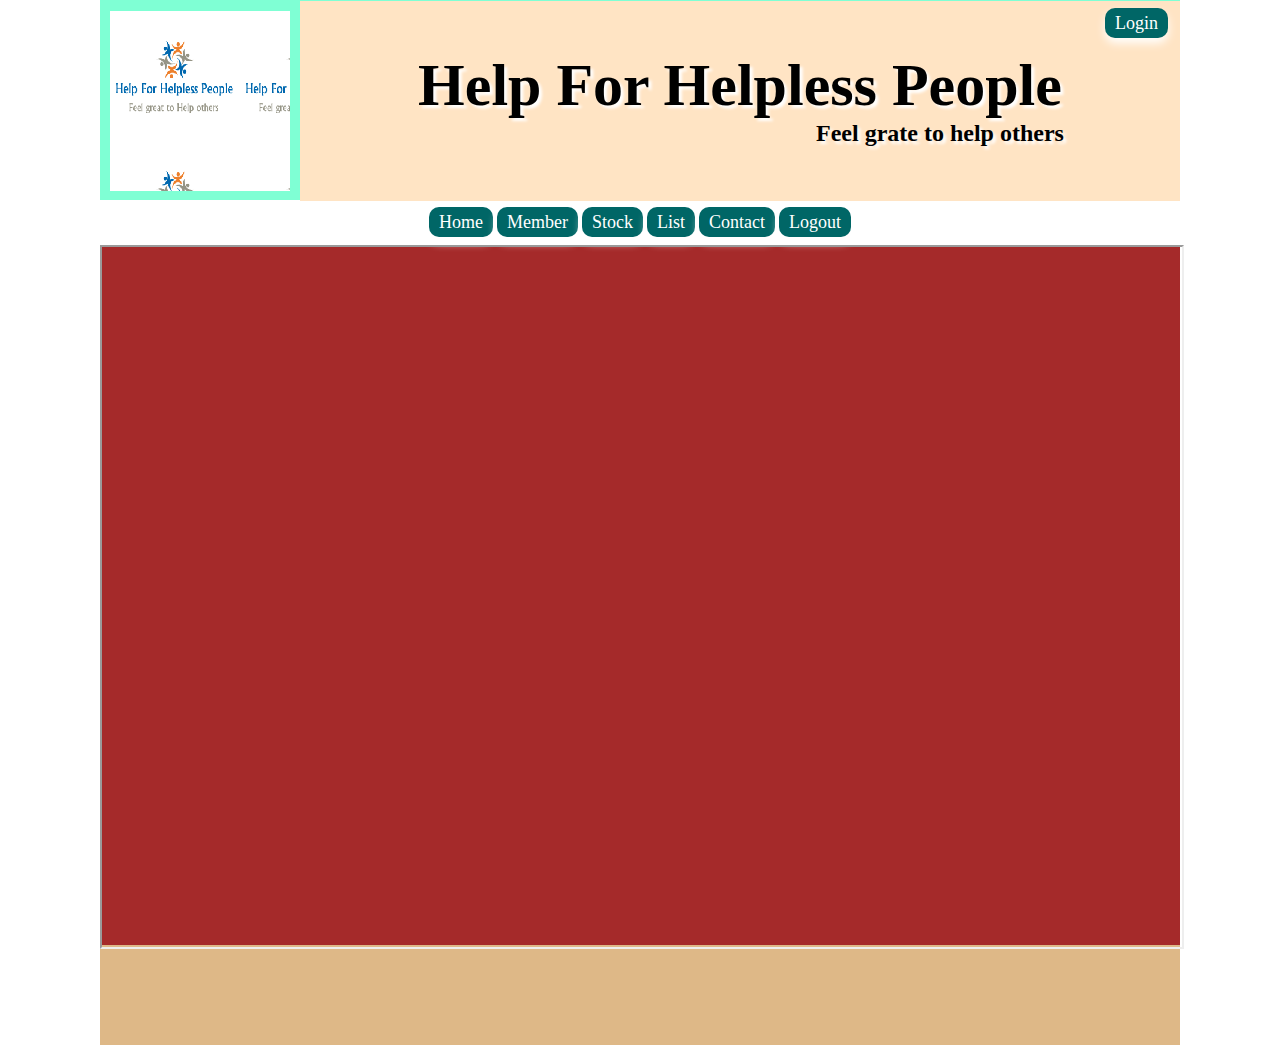
<file: Index.html>
<!doctype html>
<html>
<head>
<meta charset="utf-8">
<title>Untitled Document</title>
<link rel="stylesheet" type="text/css" href="Index_css.css">
<link rel="stylesheet" type="text/css" href="Banner_css.css">
<link rel="stylesheet" type="text/css" href="Menu_css.css">
</head>
	<div id="Wrapper">
		<div id="Banner">
			<div class="down_1px"></div>
			<div id="logo"></div>
			<div id="logo_right">
				<div id="login_button">
					<ul>
						<li><a href="Login_page.html" target="COntent_iFrame">Login</a></li>
					</ul>
				</div>
				<div id="site_caption">
					<h1 align="center">Help For Helpless People</h1>
					<h2 align="center">Feel grate to help others</h2>
				</div>
			</div>
		</div><!--	banner-->
		<div id="menu">
			<ul>
				<li><a href="Home.html" target="COntent_iFrame">Home</a></li>
				<li><a href="relief_receiver.html" target="COntent_iFrame">Member</a></li>
				<li><a href="stock.html" target="COntent_iFrame">Stock</a></li>
				
				<li><a href="relief_receiver_list.html" target="COntent_iFrame">List</a></li>
				<li><a href="Contact.html" target="COntent_iFrame">Contact</a></li>
				<li><a href="#">Logout</a></li>
<!--				<li><a href="../user/home.php">Logout</a></li>-->
			</ul>
		</div><!--	menu-->
		<div id="Content">
			<iframe name="COntent_iFrame" style="height: 700px; width: 1080px;"></iframe>
		</div><!--	content-->
		<div id="Footer">

		</div><!--	footer-->

	</div><!--	wrapper-->

<body>
</body>
</html>
</file>
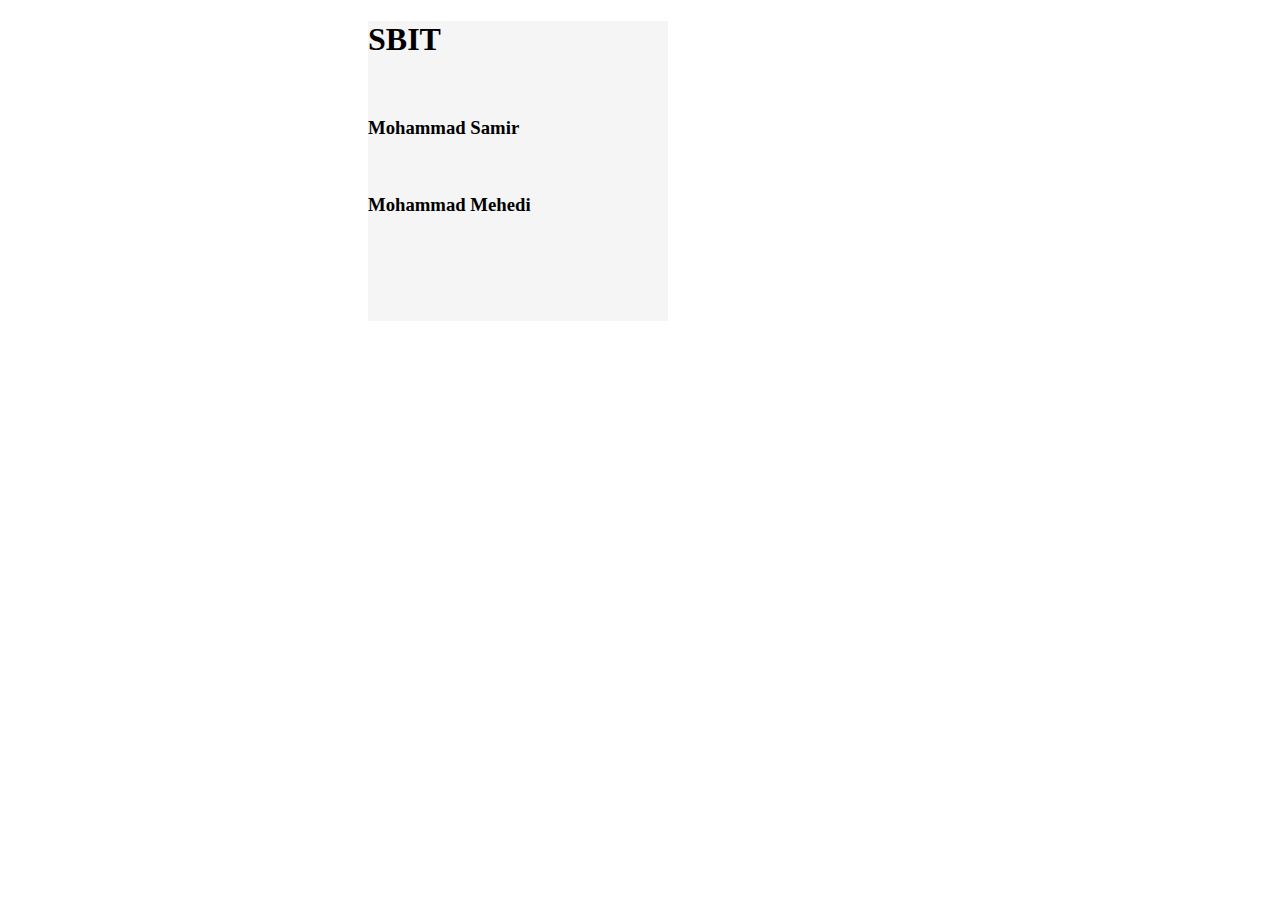
<file: Contact.html>
<!doctype html>
<html>
<head>
<meta charset="utf-8">
<title>Untitled Document</title>
</head>

<body>
	<div style="height: 680px; width: 1020px;">
		<div style="width: 300px; height: 300px; margin: auto;background-color: whitesmoke;">
			<h1>SBIT</h1><br>
			<h3>Mohammad Samir</h3><br>
			<h3>Mohammad Mehedi</h3><br>
		</div>
	</div>
</body>
</html>
</file>
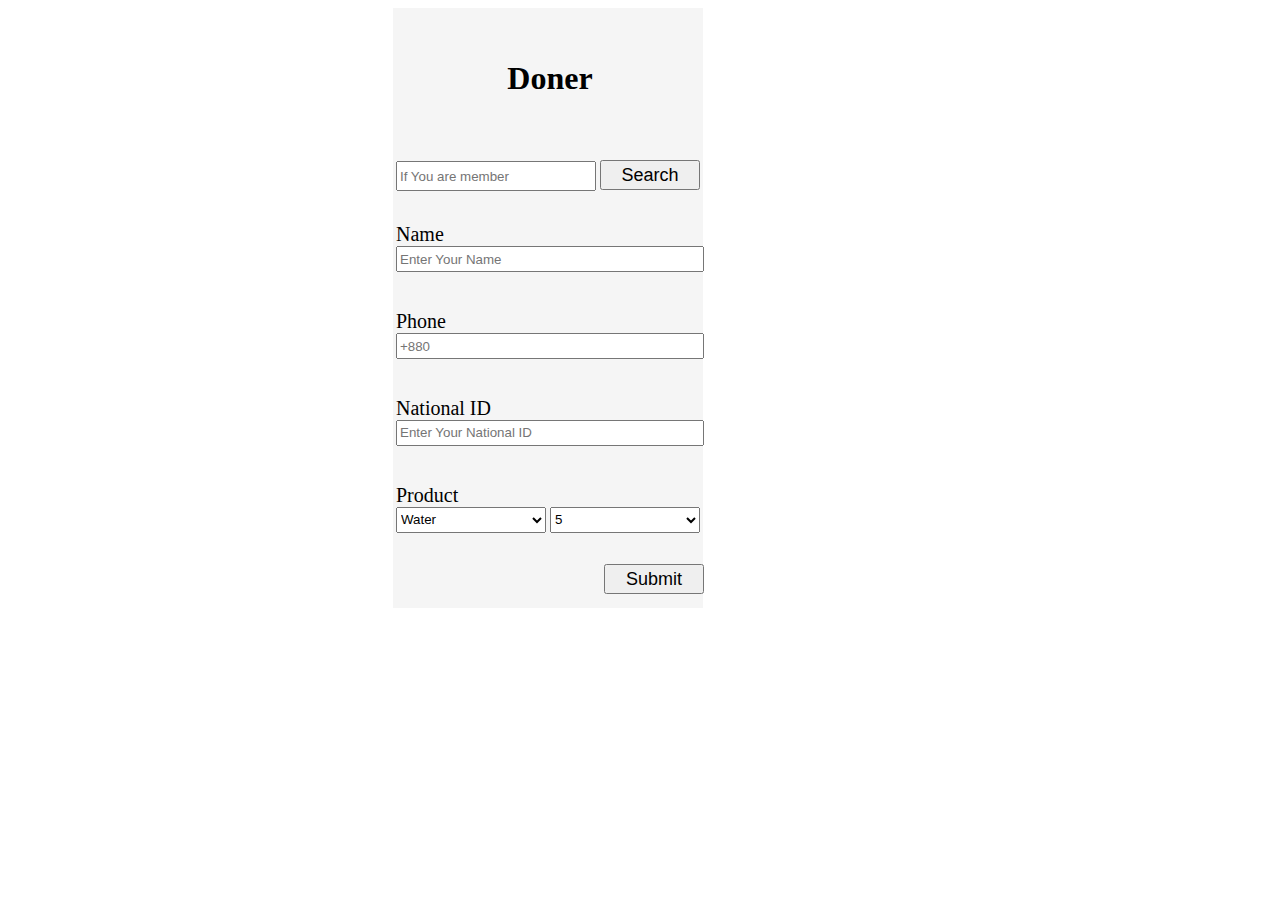
<file: doner.html>
<!doctype html>
<html>
<head>
<meta charset="utf-8">
<title>Doner</title>
<link rel="stylesheet" type="text/css" href="doner.css">
</head>

<body>
	<div id="contain">
		<div id="form_contain">
		<form>
			<table style="height: 600px;">
				<th><h1><b>Doner</b></h1></th>
				<tr>
					<td>
						<input type="search" placeholder="If You are member" style="height: 30px;width: 200px;">
						<input type="submit" class="comment_btn" value="Search">
					</td>
				</tr>
				<tr>
					<td>
						<label><span class="comment_lbl">Name</span></label><br>
						<input type="text" class="input_txt" placeholder="Enter Your Name">
					</td>
				</tr>
				<tr>
					<td>
						<label><span class="comment_lbl">Phone</span></label><br>
						<input type="text"  class="input_txt" placeholder="+880">
					</td>
				</tr>
				<tr>
					<td>
						<label><span class="comment_lbl">National ID</span></label><br>
						<input type="text"  class="input_txt" placeholder="Enter Your National ID">
					</td>
				</tr>
				<tr>
					<td>
						<label><span class="comment_lbl">Product</span></label><br>
						<select class="comment_select">
							<option>Water</option>
							<option>Medicine</option>
							<option>Ware</option>
							<option>Food</option>
						</select>

						<select class="comment_select">
							<option>5</option>
							<option>10</option>
							<option>20</option>
							<option>30</option>
						</select>
					</td>
				</tr>
				<tr>
					<td align="right">
						<input type="submit" class="comment_btn">
					</td>
				</tr>
			</table>
		</form>
	</div>
</div>
	
					

</body>
</html>
</file>
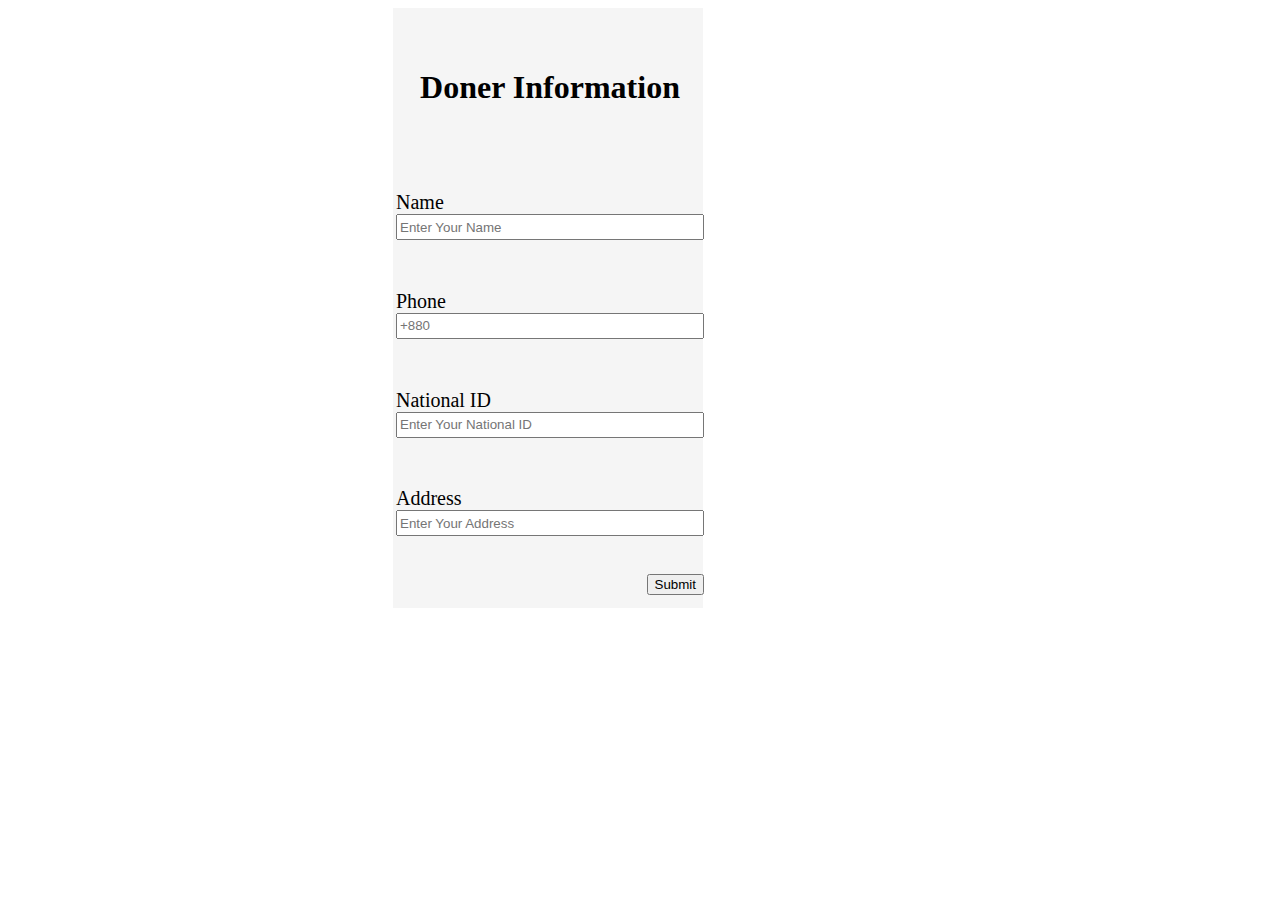
<file: doner_information.html>
<!doctype html>
<html>
<head>
<meta charset="utf-8">
<title>Doner Information</title>
<link rel="stylesheet" type="text/css" href="doner_information.css">
</head>

<body>
	<div id="contain">
		<div id="form_contain">
		<form>
			<table style="height: 600px;">
				<th><h1><b>Doner Information</b></h1></th>
				<tr>
					<td>
						<label><span class="comment_lbl">Name</span></label><br>
						<input type="text" class="input_txt" placeholder="Enter Your Name">
					</td>
				</tr>
				<tr>
					<td>
						<label><span class="comment_lbl">Phone</span></label><br>
						<input type="text"  class="input_txt" placeholder="+880">
					</td>
				</tr>
				<tr>
					<td>
						<label><span class="comment_lbl">National ID</span></label><br>
						<input type="text"  class="input_txt" placeholder="Enter Your National ID">
					</td>
				</tr>
				<tr>
					<td>
						<label><span class="comment_lbl">Address</span></label><br>
						<input type="text"  class="input_txt" placeholder="Enter Your Address">
					</td>
				</tr>
			
				<tr>
					<td align="right">
						<input type="submit" class="comment_btn">
					</td>
				</tr>
			</table>
		</form>
	</div>
</div>
	
					

</body>
</html>
</file>
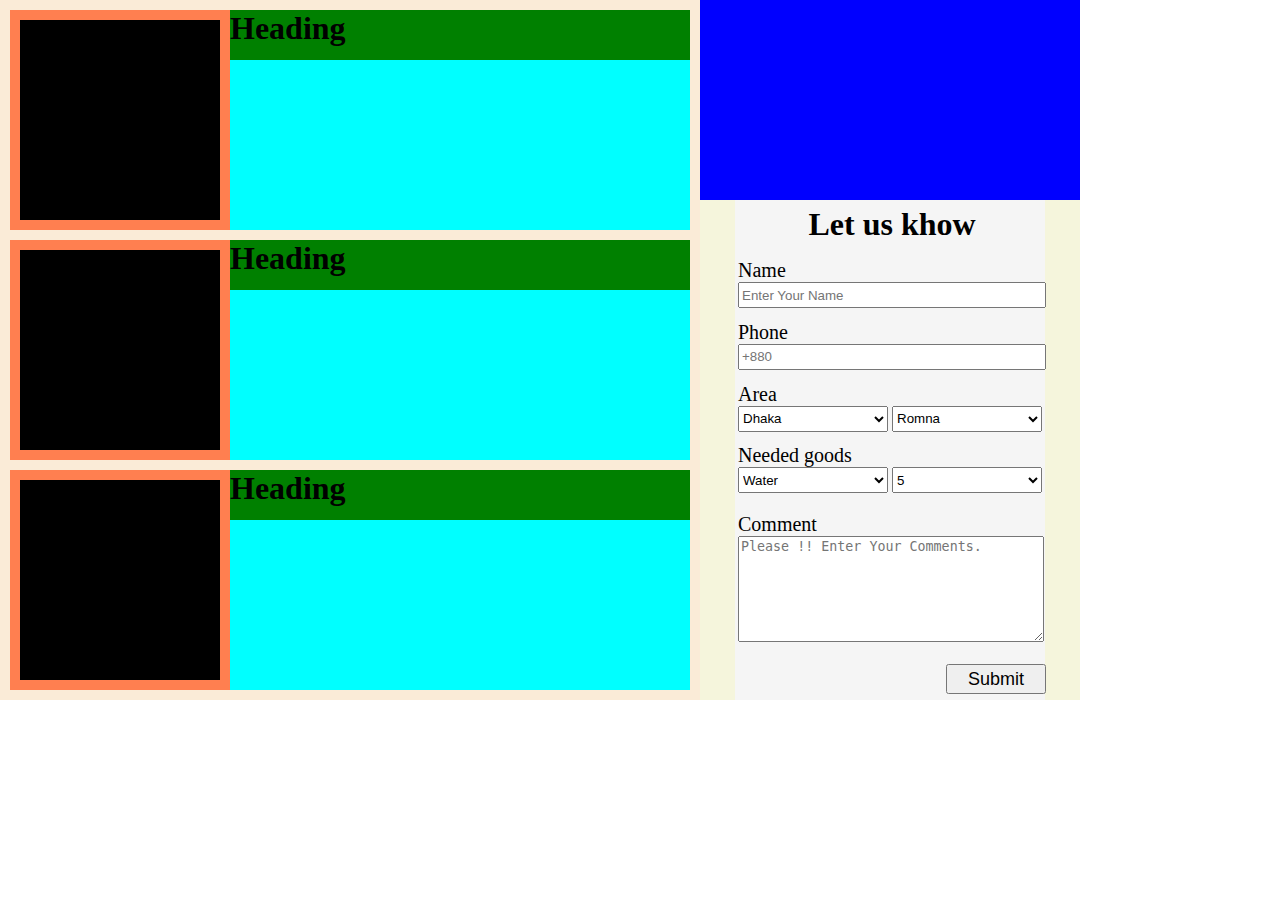
<file: Home.html>
<!doctype html>
<html>
<head>
<meta charset="utf-8">
<title>Untitled Document</title>
<link rel="stylesheet" type="text/css" href="Home _css.css">
<link rel="stylesheet" type="text/css" href="Left_content_css.css">
<link rel="stylesheet" type="text/css" href="Right_content_css.css">
</head>
	
		
		<div id="Content">
					
			<div id="Content_left">
				<div class="notice_contain_frame">
					<div class="notice_pic"></div>
					<div class="notice_detail">
						<div class="notice_caption"><h1>Heading</h1></div>
						<div class="notice_message"></div>
					</div>
				</div>
				<div class="notice_contain_frame">
					<div class="notice_pic"></div>
					<div class="notice_detail">
						<div class="notice_caption"><h1>Heading</h1></div>
						<div class="notice_message"></div>
					</div>
				</div>
				<div class="notice_contain_frame">
					<div class="notice_pic"></div>
					<div class="notice_detail">
						<div class="notice_caption"><h1>Heading</h1></div>
						<div class="notice_message"></div>
					</div>
				</div>
			</div><!--	Content_left-->
			
			<div id="Content_right">
				<div id="Content_right_webLink">
					
				</div><!--Content_right_webLink-->

				<div id="Content_right_comment">
					<div id="table_contain">
						<form>
						<table style="height: 500px;">
							<th><h1><b>Let us khow</b></h1></th>
							<tr>
								<td></td>
							</tr>
							<tr>
								<td>
									<label><span class="comment_lbl">Name</span></label><br>
									<input type="text" class="input_txt" placeholder="Enter Your Name">
								</td>
							</tr>
							<tr>
								<td>
									<label><span class="comment_lbl">Phone</span></label><br>
									<input type="text"  class="input_txt" placeholder="+880">
								</td>
							</tr>
							<tr>
								<td>
									<label><span class="comment_lbl">Area</span></label><br>
									<select class="comment_select">
										<option>Dhaka</option>
										<option>Feni</option>
										<option>Rajsahe</option>
										<option>Comilla</option>
									</select>

									<select class="comment_select">
										<option>Romna</option>
										<option>Gulsan</option>
										<option>Dhanmondi</option>
										<option>Mohammadpur</option>
									</select>
								</td>
							</tr>
							<tr>
								<td>
									<label><span class="comment_lbl">Needed goods</span></label><br>
									<select class="comment_select">
										<option>Water</option>
										<option>Medicine</option>
										<option>Ware</option>
										<option>Food</option>
									</select>
	
									<select class="comment_select">
										<option>5</option>
										<option>10</option>
										<option>20</option>
										<option>30</option>
									</select>
								</td>
							</tr>
							<tr>
								<td>
									<label><span class="comment_lbl">Comment</span></label><br>
									<textarea class="comment_tarea" placeholder="Please !! Enter Your Comments."></textarea>
								</td>
							</tr>
							<tr>
								<td align="right">
									<input type="submit" class="comment_btn">
								</td>
							</tr>
						</table>
					</form>
					</div>
					
				</div><!--Content_right_comment-->

			</div><!--	Content_right-->


		</div><!--	content-->
		
	

<body>
</body>
</html>
</file>
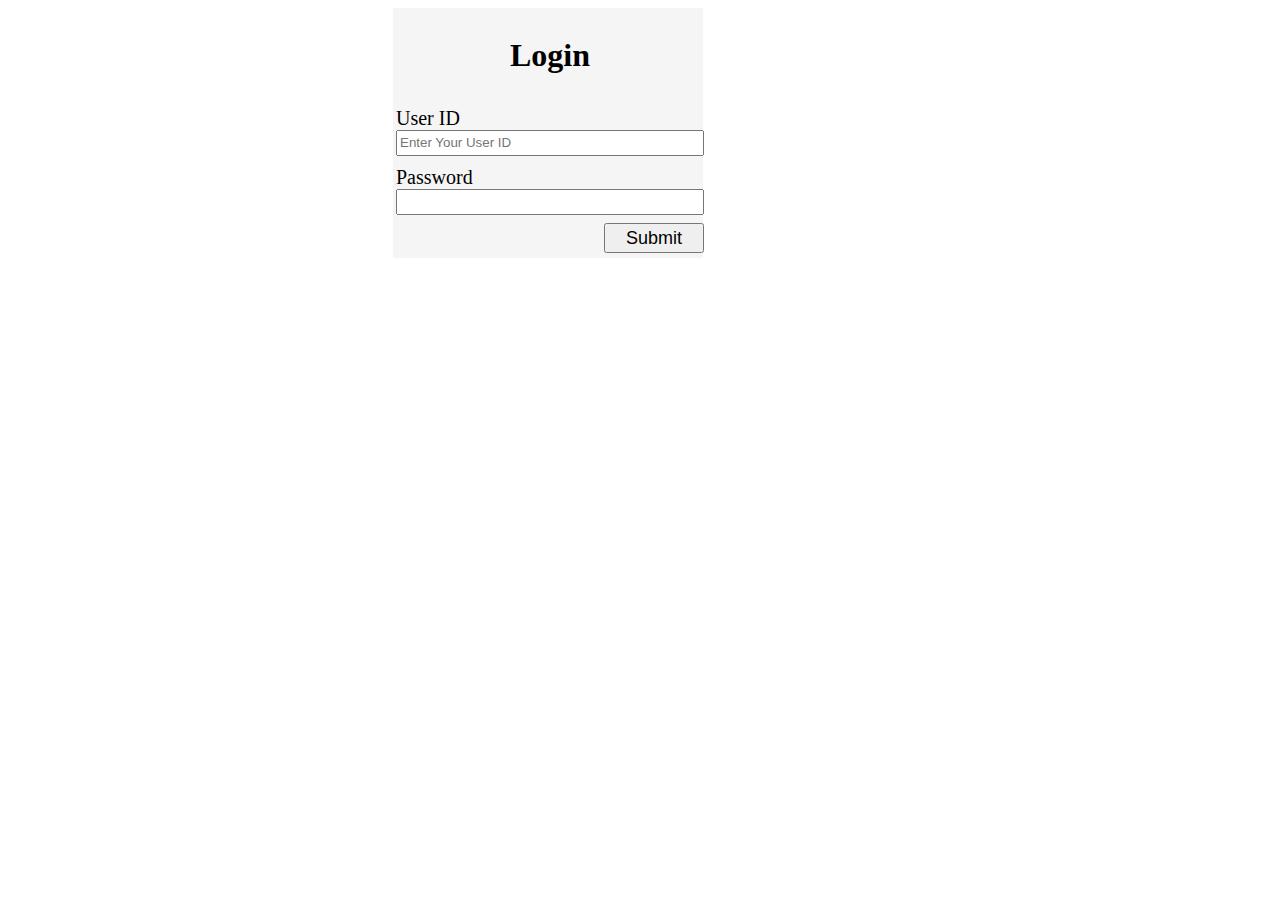
<file: Login_page.html>
<!doctype html>
<html>
<head>
<meta charset="utf-8">
<title>Login</title>
<link rel="stylesheet" type="text/css" href="Login_page.css">
</head>

<body>
	<div id="contain">
		<div id="form_contain">
		<form>
			<table style="height: 250px;">
				<th><h1><b>Login</b></h1></th>
				<tr>
					<td>
						<label><span class="comment_lbl">User ID</span></label><br>
						<input type="text" class="input_txt" placeholder="Enter Your User ID">
					</td>
				</tr>
				<tr>
					<td>
						<label><span class="comment_lbl">Password</span></label><br>
						<input type="password" class="input_txt">
					</td>
				</tr>
				<tr>
					<td align="right">
						<input type="submit" class="comment_btn">
					</td>
				</tr>
			</table>
		</form>
	</div>
</div>
	
					

</body>
</html>
</file>
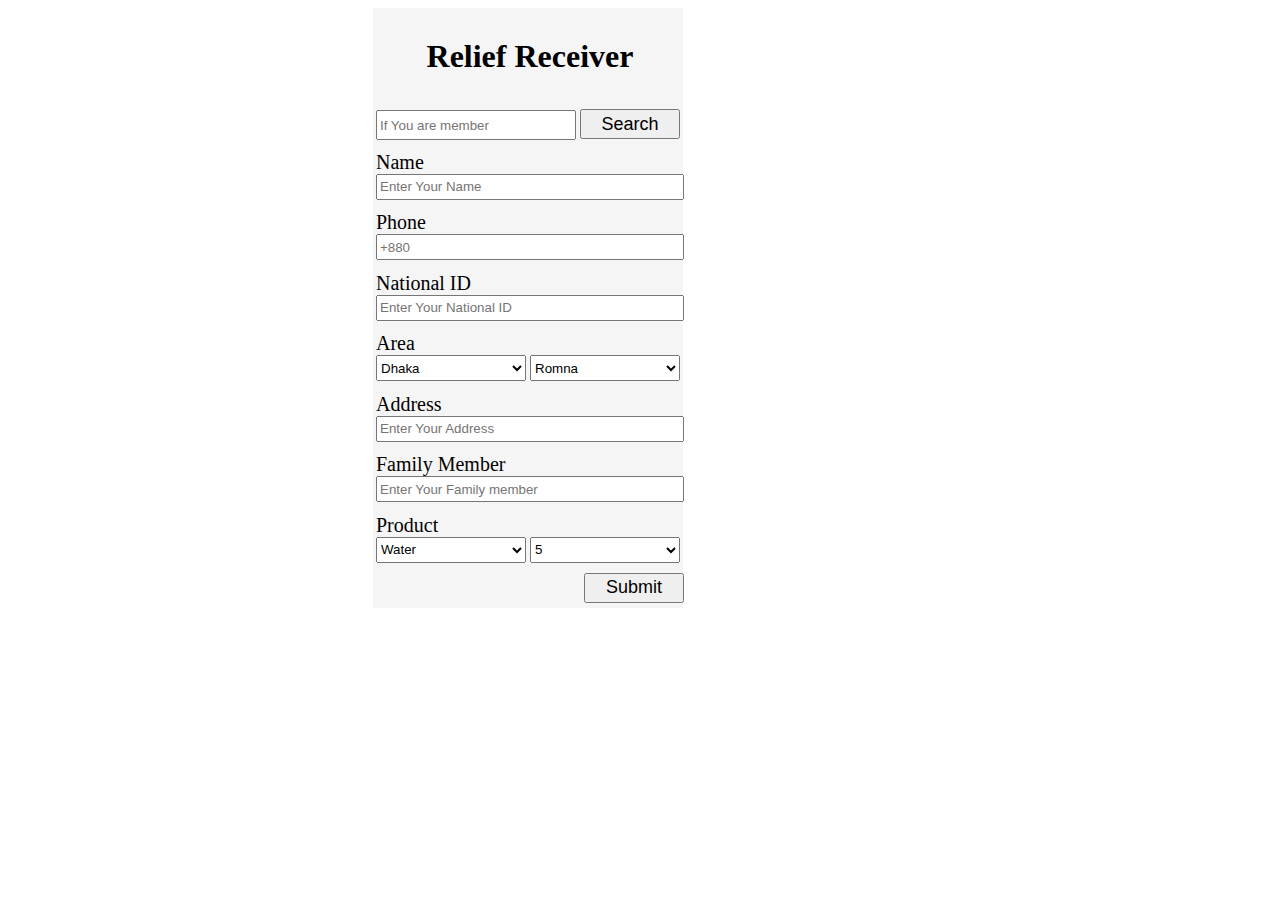
<file: relief_receiver.html>
<!doctype html>
<html>
<head>
<meta charset="utf-8">
<title>Redief Receiver</title>
<link rel="stylesheet" type="text/css" href="relief_receiver.css">
</head>

<body>
	<div id="contain">
		<div id="form_contain">
		<form>
			<table style="height: 600px;">
				<th><h1><b>Relief Receiver</b></h1></th>
				<tr>
					<td>
						<input type="search" placeholder="If You are member" style="height: 30px;width: 200px;">
						<input type="submit" class="comment_btn" value="Search">
					</td>
				</tr>
				<tr>
					<td>
						<label><span class="comment_lbl">Name</span></label><br>
						<input type="text" class="input_txt" placeholder="Enter Your Name">
					</td>
				</tr>
				<tr>
					<td>
						<label><span class="comment_lbl">Phone</span></label><br>
						<input type="text"  class="input_txt" placeholder="+880">
					</td>
				</tr>
				<tr>
					<td>
						<label><span class="comment_lbl">National ID</span></label><br>
						<input type="text"  class="input_txt" placeholder="Enter Your National ID">
					</td>
				</tr>
				<tr>
					<td>
						<label><span class="comment_lbl">Area</span></label><br>
						<select class="comment_select">
							<option>Dhaka</option>
							<option>Feni</option>
							<option>Rajsahe</option>
							<option>Comilla</option>
						</select>

						<select class="comment_select">
							<option>Romna</option>
							<option>Gulsan</option>
							<option>Dhanmondi</option>
							<option>Mohammadpur</option>
						</select>
					</td>
				</tr>
				<tr>
					<td>
						<label><span class="comment_lbl">Address</span></label><br>
						<input type="text"  class="input_txt" placeholder="Enter Your Address">
					</td>
				</tr>
				<tr>
					<td>
						<label><span class="comment_lbl">Family Member</span></label><br>
						<input type="number" class="input_txt" placeholder="Enter Your Family member">
						
					</td>
				</tr>
				<tr>
					<td>
						<label><span class="comment_lbl">Product</span></label><br>
						<select class="comment_select">
							<option>Water</option>
							<option>Medicine</option>
							<option>Ware</option>
							<option>Food</option>
						</select>

						<select class="comment_select">
							<option>5</option>
							<option>10</option>
							<option>20</option>
							<option>30</option>
						</select>
					</td>
				</tr>
				<tr>
					<td align="right">
						<input type="submit" class="comment_btn">
					</td>
				</tr>
			</table>
		</form>
	</div>
</div>
	
					

</body>
</html>
</file>
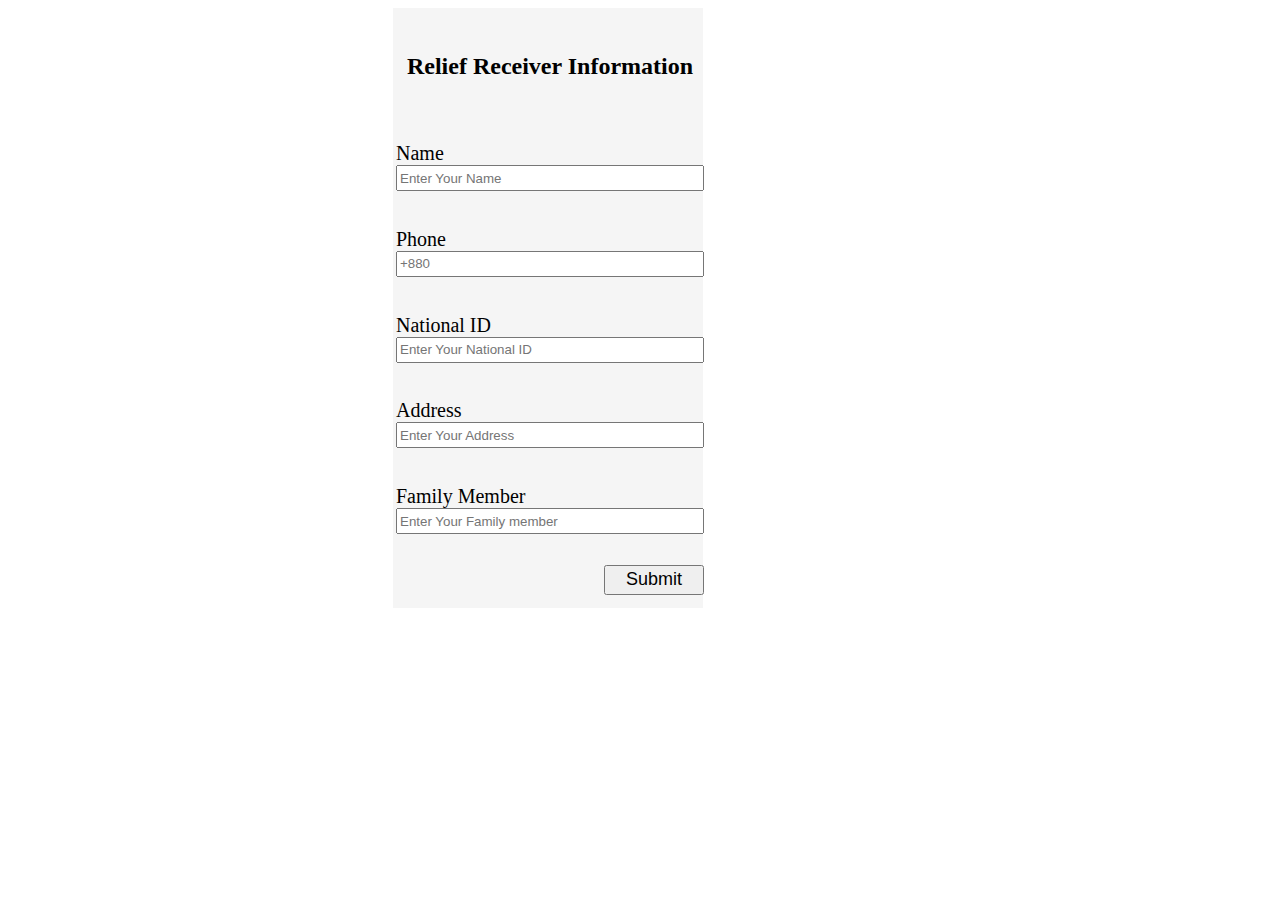
<file: relief_receiver_information.html>
<!doctype html>
<html>
<head>
<meta charset="utf-8">
<title>Redief Receiver Information</title>
<link rel="stylesheet" type="text/css" href="relief_receiver_information.css">
</head>

<body>
	<div id="contain">
		<div id="form_contain">
		<form>
			<table style="height: 600px;">
				<th><h2><b>Relief Receiver Information</b></h2></th>
				<tr>
					<td>
						<label><span class="comment_lbl">Name</span></label><br>
						<input type="text" class="input_txt" placeholder="Enter Your Name">
					</td>
				</tr>
				<tr>
					<td>
						<label><span class="comment_lbl">Phone</span></label><br>
						<input type="text"  class="input_txt" placeholder="+880">
					</td>
				</tr>
				<tr>
					<td>
						<label><span class="comment_lbl">National ID</span></label><br>
						<input type="text"  class="input_txt" placeholder="Enter Your National ID">
					</td>
				</tr>
				<tr>
					<td>
						<label><span class="comment_lbl">Address</span></label><br>
						<input type="text"  class="input_txt" placeholder="Enter Your Address">
					</td>
				</tr>
				<tr>
					<td>
						<label><span class="comment_lbl">Family Member</span></label><br>
						<input type="number" class="input_txt" placeholder="Enter Your Family member">
						
					</td>
				</tr>
			
				<tr>
					<td align="right">
						<input type="submit" class="comment_btn">
					</td>
				</tr>
			</table>
		</form>
	</div>
</div>
	
					

</body>
</html>
</file>
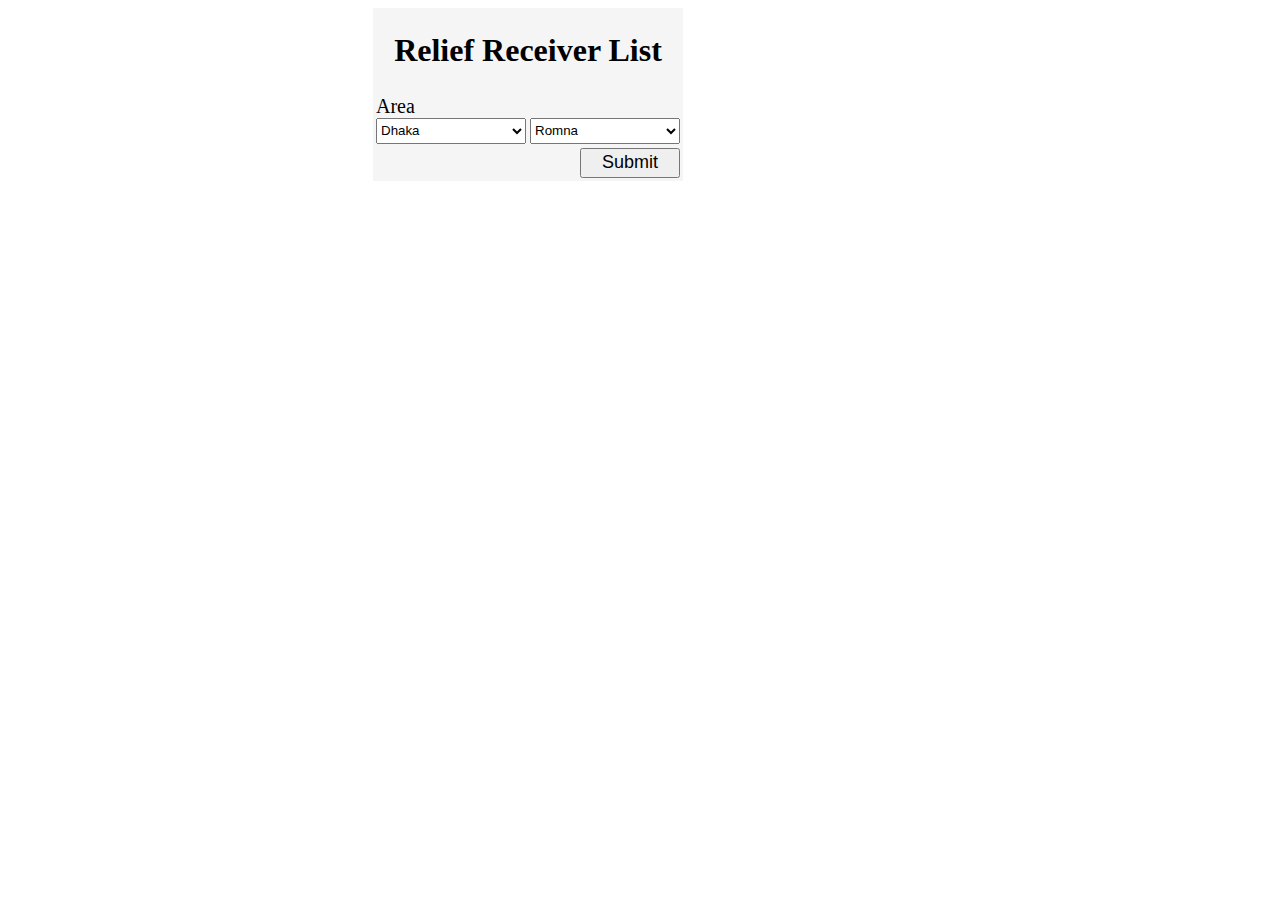
<file: relief_receiver_list.html>
<!doctype html>
<html>
<head>
<meta charset="utf-8">
<title>Redief Receiver List</title>
<link rel="stylesheet" type="text/css" href="relief_receiver_list.css">
</head>

<body>
	<div id="contain">
		<div id="form_contain">
		<form>
			<table style="height: 150px;">
				<th><h1><b>Relief Receiver List</b></h1></th>
				<tr>
					<td>
						<label><span class="comment_lbl">Area</span></label><br>
						<select class="comment_select">
							<option>Dhaka</option>
							<option>Feni</option>
							<option>Rajsahe</option>
							<option>Comilla</option>
						</select>

						<select class="comment_select">
							<option>Romna</option>
							<option>Gulsan</option>
							<option>Dhanmondi</option>
							<option>Mohammadpur</option>
						</select>
					</td>
				</tr>
				<tr>
					<td align="right">
						<input type="submit" class="comment_btn">
					</td>
				</tr>
			</table>
		</form>
	</div>
</div>
	
					

</body>
</html>
</file>
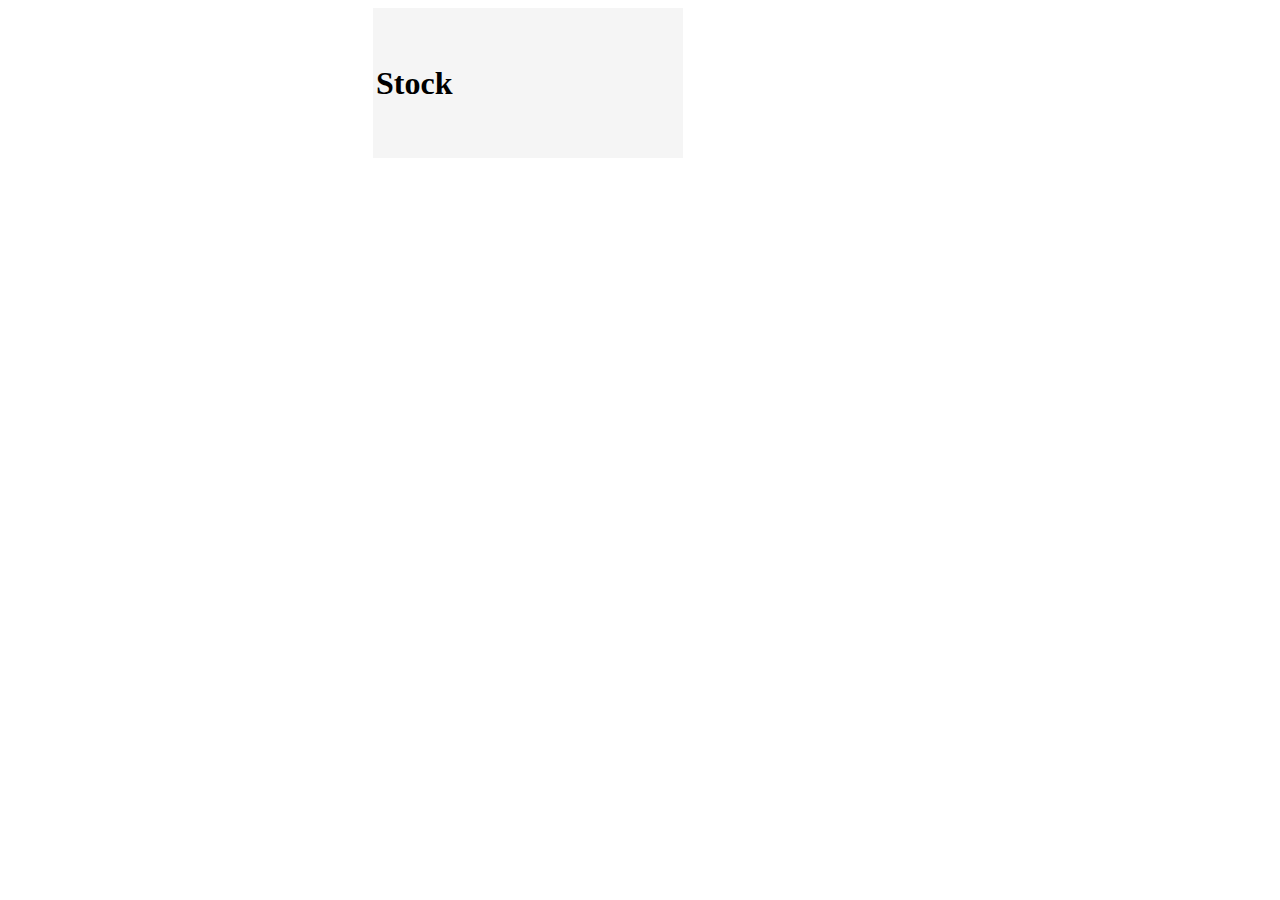
<file: stock.html>
<!doctype html>
<html>
<head>
<meta charset="utf-8">
<title>Stock Table</title>
<link rel="stylesheet" type="text/css" href="stock.css">
</head>

<body>
	<div id="contain">
		<div id="form_contain">
		<form>
			<table style="height: 150px;">
				<th><h1><b>Stock</b></h1></th>
				
			</table>
		</form>
	</div>
</div>
	
					

</body>
</html>
</file>
<file: Index_css.css>
@charset "utf-8";
/* CSS Document */
table,ul,li,div,body,h1,h2,h3,h4,h5,h6{padding:0px; margin:0px;}

#Wrapper{
	height: auto;
	width: 1080px;
	margin: auto;
}


#Content{
	height: 700px;
	width: 1080px;
	background-color: brown;
}
#Footer{
	height: 100px;
	width: 100%;
	background-color: burlywood;
}
</file>
<file: Banner_css.css>
@charset "utf-8";
/* CSS Document */
iframe,table,ul,li,div,body,h1,h2,h3,h4,h5,h6{padding:0px; margin:0px;}
#Banner{
	height: 200px;
	width: 100%;
	background-color: aquamarine;
}

.down_1px{
	height: 1px;
}

#logo{
	height: 180px;
	width: 180px;
	background-color: antiquewhite;
	margin: 10px;
	float: left;
	clear: right;
	background: url(logo.png);
}

#logo_right{
	height: 100%;
	width: 880px;
	float: right;
	background-color: cornflowerblue;
}

#login_button{
	height: 50px;
	width: 100%;
	background-color: bisque;
}

#site_caption{
	height: 150px;
	width: 100%;
	background-color: bisque;
}

h1{
	text-shadow: 3px 3px 3px white;
	font-size: 60px;
}
h2{
	margin-left: 400px;
	text-shadow: 3px 3px 3px white;
}

#login_button ul{
	text-align:right; 
	padding:12px;}
#login_button ul li{
	list-style:none;
	display:inline;}
#login_button ul li a{
	text-decoration:none; 
	background:#066; 
	color:#FFF;
	padding:5px 10px; 
	box-shadow:0px 5px 10px #fff; 
	border-radius:10px 10px 10px 10px; 
	font-size:18px; 
	font-family:"Palatino Linotype", "Book Antiqua", Palatino, serif;
	transition:all 1s;}
	
#login_button ul li a:hover{
	color:#FFF; 
	background:#699; 
	box-shadow:0px 5px 10px #81CF4B;
	transition:all 1s;}
</file>
<file: Menu_css.css>
@charset "utf-8";
/* CSS Document */

#menu ul{
	text-align:center; 
	padding:12px;}
#menu ul li{
	list-style:none;
	display:inline;}
#menu ul li a{
	text-decoration:none; 
	background:#066; 
	color:#FFF;
	padding:5px 10px; 
	box-shadow:0px 5px 10px #fff; 
	border-radius:10px 10px 10px 10px; 
	font-size:18px; 
	font-family:"Palatino Linotype", "Book Antiqua", Palatino, serif;
	transition:all 1s;}
	
#menu ul li a:hover{
	color:#FFF; 
	background:#699; 
	box-shadow:0px 5px 10px #81CF4B;
	transition:all 1s;}
</file>
<file: doner.css>
@charset "utf-8";
/* CSS Document */
#contain{
	height: 700px;
	width: 1080px;
}

#form_contain{
	margin: auto;
	width: 310px;
	background-color: whitesmoke;
}
.comment_lbl{
	font-size: 20px;
	
}
.input_txt{
	height: 20px;
	width: 300px;
}

.comment_select{
	height: 26px;
	width: 150px;
}
.comment_btn{
	font-size: 18px;
	height: 30px;
	width: 100px;
}
</file>
<file: doner_information.css>
@charset "utf-8";
/* CSS Document */
#contain{
	height: 700px;
	width: 1080px;
}

#form_contain{
	margin: auto;
	width: 310px;
	background-color: whitesmoke;
}
.comment_lbl{
	font-size: 20px;
	
}
.input_txt{
	height: 20px;
	width: 300px;
}
</file>
<file: Home _css.css>
@charset "utf-8";
/* CSS Document */
table,ul,li,div,body,h1,h2,h3,h4,h5,h6{padding:0px; margin:0px;}


#Content{
	height: 700px;
	width: 1080px;
	background-color: brown;
}
</file>
<file: Left_content_css.css>
@charset "utf-8";
/* CSS Document */

#Content_left{
	height: 100%;
	width: 700px;
	background-color: antiquewhite;
	float: left;
	clear: right;
}

.notice_contain_frame{
	height: 220px;
	width: 680px;
	background-color: coral;
	margin: 10px;
}

.notice_pic{
	height: 200px;
	width: 200px;
	margin: 10px;
	float: left;
	clear: right;
	background-color: black;
}

.notice_detail{
	height: 100%;
	width: 460px;
	background-color: aliceblue;
	float: right;
}

.notice_caption{
	height: 50px;
	widows: 100%;
	background-color: green;
	
}

.notice_message{
	height: 170px;
	width: 100%;
	background-color: aqua;
}
</file>
<file: Right_content_css.css>
@charset "utf-8";
/* CSS Document */

#Content_right{
	height: 100%;
	width: 380px;
	background-color: aqua;
	float: right;
}

#Content_right_webLink{
	height: 200px;
	width: 100%;
	background-color: blue;
}

#Content_right_comment{
	height: 500px;
	width: 100%;
	background-color: beige;
}

#table_contain{
	height: 100%;
	width: 310px;
	background-color: whitesmoke;
	margin: auto;
}

.comment_lbl{
	font-size: 20px;
	
}
.input_txt{
	height: 20px;
	width: 300px;
}

.comment_select{
	height: 26px;
	width: 150px;
}

.comment_tarea{
	height: 100px;
	width: 300px;
}

.comment_btn{
	font-size: 18px;
	height: 30px;
	width: 100px;
}
</file>
<file: Login_page.css>
@charset "utf-8";
/* CSS Document */
#contain{
	height: 700px;
	width: 1080px;
}

#form_contain{
	margin: auto;
	width: 310px;
	background-color: whitesmoke;
}
.comment_lbl{
	font-size: 20px;
	
}
.input_txt{
	height: 20px;
	width: 300px;
}
.comment_btn{
	font-size: 18px;
	height: 30px;
	width: 100px;
}
</file>
<file: relief_receiver.css>
@charset "utf-8";
/* CSS Document */
#contain{
	height: 680px;
	width: 1040px;
}

#form_contain{
	margin: auto;
	width: 310px;
	background-color: whitesmoke;
}
.comment_lbl{
	font-size: 20px;
	
}
.input_txt{
	height: 20px;
	width: 300px;
}

.comment_select{
	height: 26px;
	width: 150px;
}

.comment_tarea{
	height: 100px;
	width: 300px;
}

.comment_btn{
	font-size: 18px;
	height: 30px;
	width: 100px;
}
</file>
<file: relief_receiver_information.css>
@charset "utf-8";
/* CSS Document */
#contain{
	height: 700px;
	width: 1080px;
}

#form_contain{
	margin: auto;
	width: 310px;
	background-color: whitesmoke;
}
.comment_lbl{
	font-size: 20px;
	
}
.input_txt{
	height: 20px;
	width: 300px;
}
.comment_btn{
	font-size: 18px;
	height: 30px;
	width: 100px;
}
</file>
<file: relief_receiver_list.css>
@charset "utf-8";
/* CSS Document */
#contain{
	height: 680px;
	width: 1040px;
}

#form_contain{
	margin: auto;
	width: 310px;
	background-color: whitesmoke;
}
.comment_lbl{
	font-size: 20px;
	
}
.comment_select{
	height: 26px;
	width: 150px;
}
.comment_btn{
	font-size: 18px;
	height: 30px;
	width: 100px;
}
</file>
<file: stock.css>
@charset "utf-8";
/* CSS Document */
#contain{
	height: 680px;
	width: 1040px;
}

#form_contain{
	margin: auto;
	width: 310px;
	background-color: whitesmoke;
}
</file>
